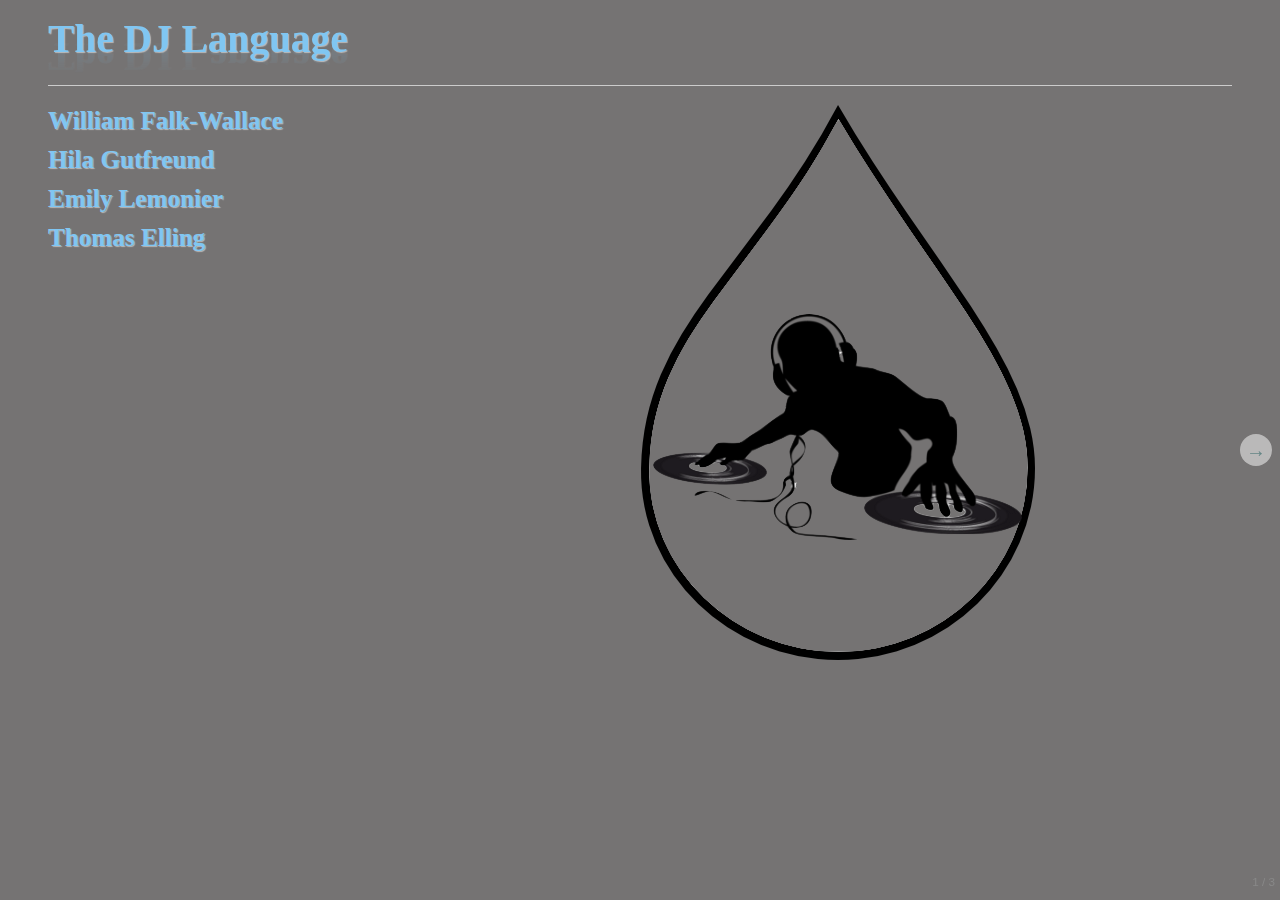
<file: deck/index.html>
<!DOCTYPE html>
<html>

<head>
	<meta charset="utf-8">
	<meta http-equiv="X-UA-Compatible" content="IE=edge,chrome=1">
	<meta name="viewport" content="width=1024, user-scalable=no">
	<meta name="description" content="The WHET DJ Language and Compiler.">

	<title>WHET DJ</title>

	<!-- Required stylesheet -->
	<link rel="stylesheet" href="css/deck.core.css">

	<!-- Extension CSS files go here. Remove or add as needed. -->
	<link rel="stylesheet" href="extensions/goto/deck.goto.css">
	<link rel="stylesheet" href="extensions/menu/deck.menu.css">
	<link rel="stylesheet" href="extensions/navigation/deck.navigation.css">
	<link rel="stylesheet" href="extensions/status/deck.status.css">
	<link rel="stylesheet" href="extensions/hash/deck.hash.css">
	<link rel="stylesheet" href="extensions/scale/deck.scale.css">

	<!-- Style theme. More available in /themes/style/ or create your own. -->
	<link rel="stylesheet" href="css/themes/style/web-2.0.css">

	<!-- Transition theme. More available in /themes/transition/ or create your own. -->
	<link rel="stylesheet" href="css/themes/transition/horizontal-slide.css">

	<!-- Custom and Bootstrap CSS -->
	<link rel="stylesheet" href="css/bootstrap.min.css">
	<link rel="stylesheet" href="css/bootstrap-theme.min.css">
	<link rel="stylesheet" href="css/main.css">

	<!-- Required Modernizr file -->
	<script src="js/modernizr.custom.js"></script>
</head>

<body class="deck-container">

	<!-- Begin slides. Just make elements with a class of slide. -->

	<section class="slide">
		<div class="deck-slide-scaler">
			<h2>The DJ Language</h2>
			<hr>
			<div class="row">
				<div class="col-md-4 ">
					<h3>
						William Falk-Wallace
					</h3>
					<h3>
						Hila Gutfreund
					</h3>
					<h3>
						Emily Lemonier
					</h3>
					<h3>
						Thomas Elling
					</h3>
				</div>
				<div class="col-md-6">
					<img id="logo" class="pull-right" src="img/drop.png" alt="dj logo">
				</div>

			</div>
		</div>
	</section>

	<section class="slide">
		<h2>Mission</h2>
		<hr>
		<p>MUZAK N JUNX</p>
	</section>

	<section class="slide">
		<h2>Tools Used</h2>
		<hr>
		<ul>
			<li>
				<a href="http://www.writelatex.com">writelatex.com</a>: real-time co-editing LaTeX documents
			</li>
			<li>
				<a href="http://www.git-scm.com/">git</a>/<a href="http://www.github.com/WHET-PLT">github</a>: code and documents storage and version control
			</li>
			<li>
				<a href="http://www.dropbox.com">dropbox</a>: references files and static/large file transfer and storage
			</li>
			<li>
				<a href="https://www.google.com">google drive</a>: coediting, versioning and storage for management documents and notes
			</li>
			<li>
				<a href="https://www.google.com">google hangouts</a>: remote meetings, work sessions, and discussions
			</li>
			<li>
				<a href="http://imakewebthings.com/deck.js/">Deck.js</a>: presentation javascript library (this presentation)
			</li>
			<li>
				<a href="http://getbootstrap.com">Twitter Bootstrap</a>: presentation slide and main webpage styles
			</li>
			<li>
				<a href="http://www.sublimetext.com/2">Sublime Text 2</a>: code editor with OCaml, Java, HTML/CSS/JS, and Make extensions
			</li>
			<li>
				<a href="http://www.eclipse.org">Eclipse</a>: Java IDE for java output code practice
			</li>
		</ul>
	</section>

	<!-- End slides. -->


	<!-- Begin extension snippets. Add or remove as needed. -->

	<!-- deck.navigation snippet -->
	<a href="#" class="deck-prev-link" title="Previous">&#8592;</a>
	<a href="#" class="deck-next-link" title="Next">&#8594;</a>

	<!-- deck.status snippet -->
	<p class="deck-status">
		<span class="deck-status-current"></span>
		/
		<span class="deck-status-total"></span>
	</p>

	<!-- deck.goto snippet -->
	<form action="." method="get" class="goto-form">
		<label for="goto-slide">Go to slide:</label>
		<input type="text" name="slidenum" id="goto-slide" list="goto-datalist">
		<datalist id="goto-datalist"></datalist>
		<input type="submit" value="Go">
	</form>

	<!-- deck.hash snippet -->
	<a href="." title="Permalink to this slide" class="deck-permalink">#</a>

	<!-- End extension snippets. -->


	<!-- Required JS files. -->
	<script src="//ajax.googleapis.com/ajax/libs/jquery/1.10.1/jquery.min.js"></script>
	<script>
	window.jQuery || document.write('<script src="js/vendor/jquery-1.10.1.min.js"><\/script>')
	</script>

	<script src="js/deck.core.js"></script>

	<!-- Extension JS files. Add or remove as needed. -->
	<script src="extensions/hash/deck.hash.js"></script>
	<script src="extensions/menu/deck.menu.js"></script>
	<script src="extensions/goto/deck.goto.js"></script>
	<script src="extensions/status/deck.status.js"></script>
	<script src="extensions/navigation/deck.navigation.js"></script>
	<script src="extensions/scale/deck.scale.js"></script>

	<!-- Initialize the deck. You can put this in an external file if desired. -->
	<script>
	$(function() {
		$.deck('.slide');
	});
	</script>
</body>

</html>
</file>
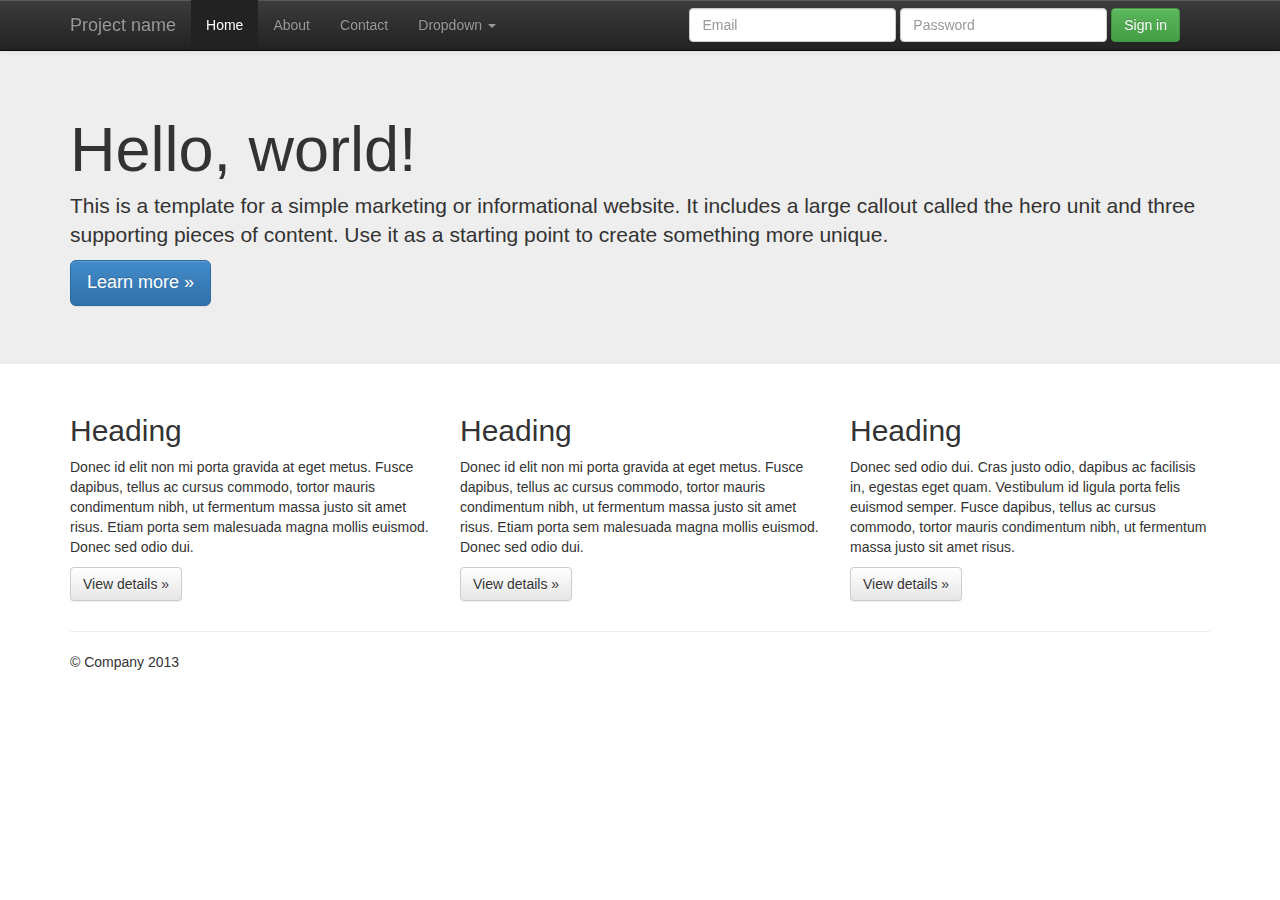
<file: deck/bootstrap_template.html>
<!DOCTYPE html>
<!--[if lt IE 7]>      <html class="no-js lt-ie9 lt-ie8 lt-ie7"> <![endif]-->
<!--[if IE 7]>         <html class="no-js lt-ie9 lt-ie8"> <![endif]-->
<!--[if IE 8]>         <html class="no-js lt-ie9"> <![endif]-->
<!--[if gt IE 8]><!--> <html class="no-js"> <!--<![endif]-->
    <head>
        <meta charset="utf-8">
        <meta http-equiv="X-UA-Compatible" content="IE=edge,chrome=1">
        <title></title>
        <meta name="description" content="">
        <meta name="viewport" content="width=device-width">

        <link rel="stylesheet" href="css/bootstrap.min.css">
        <style>
            body {
                padding-top: 50px;
                padding-bottom: 20px;
            }
        </style>
        <link rel="stylesheet" href="css/bootstrap-theme.min.css">
        <link rel="stylesheet" href="css/main.css">

        <script src="js/vendor/modernizr-2.6.2-respond-1.1.0.min.js"></script>
    </head>
    <body>
        <!--[if lt IE 7]>
            <p class="chromeframe">You are using an <strong>outdated</strong> browser. Please <a href="http://browsehappy.com/">upgrade your browser</a> or <a href="http://www.google.com/chromeframe/?redirect=true">activate Google Chrome Frame</a> to improve your experience.</p>
        <![endif]-->
    <div class="navbar navbar-inverse navbar-fixed-top">
      <div class="container">
        <div class="navbar-header">
          <button type="button" class="navbar-toggle" data-toggle="collapse" data-target=".navbar-collapse">
            <span class="icon-bar"></span>
            <span class="icon-bar"></span>
            <span class="icon-bar"></span>
          </button>
          <a class="navbar-brand" href="#">Project name</a>
        </div>
        <div class="navbar-collapse collapse">
          <ul class="nav navbar-nav">
            <li class="active"><a href="#">Home</a></li>
            <li><a href="#about">About</a></li>
            <li><a href="#contact">Contact</a></li>
            <li class="dropdown">
              <a href="#" class="dropdown-toggle" data-toggle="dropdown">Dropdown <b class="caret"></b></a>
              <ul class="dropdown-menu">
                <li><a href="#">Action</a></li>
                <li><a href="#">Another action</a></li>
                <li><a href="#">Something else here</a></li>
                <li class="divider"></li>
                <li class="dropdown-header">Nav header</li>
                <li><a href="#">Separated link</a></li>
                <li><a href="#">One more separated link</a></li>
              </ul>
            </li>
          </ul>
          <form class="navbar-form navbar-right">
            <div class="form-group">
              <input type="text" placeholder="Email" class="form-control">
            </div>
            <div class="form-group">
              <input type="password" placeholder="Password" class="form-control">
            </div>
            <button type="submit" class="btn btn-success">Sign in</button>
          </form>
        </div><!--/.navbar-collapse -->
      </div>
    </div>

    <!-- Main jumbotron for a primary marketing message or call to action -->
    <div class="jumbotron">
      <div class="container">
        <h1>Hello, world!</h1>
        <p>This is a template for a simple marketing or informational website. It includes a large callout called the hero unit and three supporting pieces of content. Use it as a starting point to create something more unique.</p>
        <p><a class="btn btn-primary btn-lg">Learn more &raquo;</a></p>
      </div>
    </div>

    <div class="container">
      <!-- Example row of columns -->
      <div class="row">
        <div class="col-lg-4">
          <h2>Heading</h2>
          <p>Donec id elit non mi porta gravida at eget metus. Fusce dapibus, tellus ac cursus commodo, tortor mauris condimentum nibh, ut fermentum massa justo sit amet risus. Etiam porta sem malesuada magna mollis euismod. Donec sed odio dui. </p>
          <p><a class="btn btn-default" href="#">View details &raquo;</a></p>
        </div>
        <div class="col-lg-4">
          <h2>Heading</h2>
          <p>Donec id elit non mi porta gravida at eget metus. Fusce dapibus, tellus ac cursus commodo, tortor mauris condimentum nibh, ut fermentum massa justo sit amet risus. Etiam porta sem malesuada magna mollis euismod. Donec sed odio dui. </p>
          <p><a class="btn btn-default" href="#">View details &raquo;</a></p>
       </div>
        <div class="col-lg-4">
          <h2>Heading</h2>
          <p>Donec sed odio dui. Cras justo odio, dapibus ac facilisis in, egestas eget quam. Vestibulum id ligula porta felis euismod semper. Fusce dapibus, tellus ac cursus commodo, tortor mauris condimentum nibh, ut fermentum massa justo sit amet risus.</p>
          <p><a class="btn btn-default" href="#">View details &raquo;</a></p>
        </div>
      </div>

      <hr>

      <footer>
        <p>&copy; Company 2013</p>
      </footer>
    </div> <!-- /container -->        <script src="//ajax.googleapis.com/ajax/libs/jquery/1.10.1/jquery.min.js"></script>
        <script>window.jQuery || document.write('<script src="js/vendor/jquery-1.10.1.min.js"><\/script>')</script>

        <script src="js/vendor/bootstrap.min.js"></script>

        <script src="js/main.js"></script>
    </body>
</html>
</file>
<file: deck/css/deck.core.css>
html, body {
  height: 100%;
  padding: 0;
  margin: 0;
}

body.deck-container {
  overflow-y: auto;
  position: static;
}

.deck-container {
  position: relative;
  min-height: 100%;
  margin: 0 auto;
  padding: 0 48px;
  font-size: 16px;
  line-height: 1.25;
  overflow: hidden;
  /* Resets and base styles from HTML5 Boilerplate */
  /* End HTML5 Boilerplate adaptations */
}
.js .deck-container {
  visibility: hidden;
}
.ready .deck-container {
  visibility: visible;
}
.touch .deck-container {
  -webkit-text-size-adjust: none;
  -moz-text-size-adjust: none;
}
.deck-container div, .deck-container span, .deck-container object, .deck-container iframe,
.deck-container h1, .deck-container h2, .deck-container h3, .deck-container h4, .deck-container h5, .deck-container h6, .deck-container p, .deck-container blockquote, .deck-container pre,
.deck-container abbr, .deck-container address, .deck-container cite, .deck-container code, .deck-container del, .deck-container dfn, .deck-container em, .deck-container img, .deck-container ins, .deck-container kbd, .deck-container q, .deck-container samp,
.deck-container small, .deck-container strong, .deck-container sub, .deck-container sup, .deck-container var, .deck-container b, .deck-container i, .deck-container dl, .deck-container dt, .deck-container dd, .deck-container ol, .deck-container ul, .deck-container li,
.deck-container fieldset, .deck-container form, .deck-container label, .deck-container legend,
.deck-container table, .deck-container caption, .deck-container tbody, .deck-container tfoot, .deck-container thead, .deck-container tr, .deck-container th, .deck-container td,
.deck-container article, .deck-container aside, .deck-container canvas, .deck-container details, .deck-container figcaption, .deck-container figure,
.deck-container footer, .deck-container header, .deck-container hgroup, .deck-container menu, .deck-container nav, .deck-container section, .deck-container summary,
.deck-container time, .deck-container mark, .deck-container audio, .deck-container video {
  margin: 0;
  padding: 0;
  border: 0;
  font-size: 100%;
  font: inherit;
  vertical-align: baseline;
}
.deck-container article, .deck-container aside, .deck-container details, .deck-container figcaption, .deck-container figure,
.deck-container footer, .deck-container header, .deck-container hgroup, .deck-container menu, .deck-container nav, .deck-container section {
  display: block;
}
.deck-container blockquote, .deck-container q {
  quotes: none;
}
.deck-container blockquote:before, .deck-container blockquote:after, .deck-container q:before, .deck-container q:after {
  content: "";
  content: none;
}
.deck-container ins {
  background-color: #ff9;
  color: #000;
  text-decoration: none;
}
.deck-container mark {
  background-color: #ff9;
  color: #000;
  font-style: italic;
  font-weight: bold;
}
.deck-container del {
  text-decoration: line-through;
}
.deck-container abbr[title], .deck-container dfn[title] {
  border-bottom: 1px dotted;
  cursor: help;
}
.deck-container table {
  border-collapse: collapse;
  border-spacing: 0;
}
.deck-container hr {
  display: block;
  height: 1px;
  border: 0;
  border-top: 1px solid #ccc;
  margin: 1em 0;
  padding: 0;
}
.deck-container input, .deck-container select {
  vertical-align: middle;
}
.deck-container select, .deck-container input, .deck-container textarea, .deck-container button {
  font: 99% sans-serif;
}
.deck-container pre, .deck-container code, .deck-container kbd, .deck-container samp {
  font-family: monospace, sans-serif;
}
.deck-container a {
  -webkit-tap-highlight-color: rgba(0, 0, 0, 0);
}
.deck-container a:hover, .deck-container a:active {
  outline: none;
}
.deck-container ul, .deck-container ol {
  margin-left: 2em;
  vertical-align: top;
}
.deck-container ol {
  list-style-type: decimal;
}
.deck-container nav ul, .deck-container nav li {
  margin: 0;
  list-style: none;
  list-style-image: none;
}
.deck-container small {
  font-size: 85%;
}
.deck-container strong, .deck-container th {
  font-weight: bold;
}
.deck-container td {
  vertical-align: top;
}
.deck-container sub, .deck-container sup {
  font-size: 75%;
  line-height: 0;
  position: relative;
}
.deck-container sup {
  top: -0.5em;
}
.deck-container sub {
  bottom: -0.25em;
}
.deck-container textarea {
  overflow: auto;
}
.ie6 .deck-container legend, .ie7 .deck-container legend {
  margin-left: -7px;
}
.deck-container input[type="radio"] {
  vertical-align: text-bottom;
}
.deck-container input[type="checkbox"] {
  vertical-align: bottom;
}
.ie7 .deck-container input[type="checkbox"] {
  vertical-align: baseline;
}
.ie6 .deck-container input {
  vertical-align: text-bottom;
}
.deck-container label, .deck-container input[type="button"], .deck-container input[type="submit"], .deck-container input[type="image"], .deck-container button {
  cursor: pointer;
}
.deck-container button, .deck-container input, .deck-container select, .deck-container textarea {
  margin: 0;
}
.deck-container input:invalid, .deck-container textarea:invalid {
  border-radius: 1px;
  -moz-box-shadow: 0px 0px 5px red;
  -webkit-box-shadow: 0px 0px 5px red;
  box-shadow: 0px 0px 5px red;
}
.deck-container input:invalid .no-boxshadow, .deck-container textarea:invalid .no-boxshadow {
  background-color: #f0dddd;
}
.deck-container button {
  width: auto;
  overflow: visible;
}
.ie7 .deck-container img {
  -ms-interpolation-mode: bicubic;
}
.deck-container, .deck-container select, .deck-container input, .deck-container textarea {
  color: #444;
}
.deck-container a {
  color: #607890;
}
.deck-container a:hover, .deck-container a:focus {
  color: #036;
}
.deck-container a:link {
  -webkit-tap-highlight-color: #fff;
}
.deck-container.deck-loading {
  display: none;
}

.slide {
  width: auto;
  min-height: 100%;
  position: relative;
}
.slide h1 {
  font-size: 4.5em;
}
.slide h1, .slide .vcenter {
  font-weight: bold;
  text-align: center;
  padding-top: 1em;
  max-height: 100%;
}
.csstransforms .slide h1, .csstransforms .slide .vcenter {
  padding: 0 48px;
  position: absolute;
  left: 0;
  right: 0;
  top: 50%;
  -webkit-transform: translate(0, -50%);
  -moz-transform: translate(0, -50%);
  -ms-transform: translate(0, -50%);
  -o-transform: translate(0, -50%);
  transform: translate(0, -50%);
}
.slide .vcenter h1 {
  position: relative;
  top: auto;
  padding: 0;
  -webkit-transform: none;
  -moz-transform: none;
  -ms-transform: none;
  -o-transform: none;
  transform: none;
}
.slide h2 {
  font-size: 2.25em;
  font-weight: bold;
  padding-top: .5em;
  margin: 0 0 .66666em 0;
  border-bottom: 3px solid #888;
}
.slide h3 {
  font-size: 1.4375em;
  font-weight: bold;
  margin-bottom: .30435em;
}
.slide h4 {
  font-size: 1.25em;
  font-weight: bold;
  margin-bottom: .25em;
}
.slide h5 {
  font-size: 1.125em;
  font-weight: bold;
  margin-bottom: .2222em;
}
.slide h6 {
  font-size: 1em;
  font-weight: bold;
}
.slide img, .slide iframe, .slide video {
  display: block;
  max-width: 100%;
}
.slide video, .slide iframe, .slide img {
  display: block;
  margin: 0 auto;
}
.slide p, .slide blockquote, .slide iframe, .slide img, .slide ul, .slide ol, .slide pre, .slide video {
  margin-bottom: 1em;
}
.slide pre {
  white-space: pre;
  white-space: pre-wrap;
  word-wrap: break-word;
  padding: 1em;
  border: 1px solid #888;
}
.slide em {
  font-style: italic;
}
.slide li {
  padding: .25em 0;
  vertical-align: middle;
}

.deck-before, .deck-previous, .deck-next, .deck-after {
  position: absolute;
  left: -999em;
  top: -999em;
}

.deck-current {
  z-index: 2;
}

.slide .slide {
  visibility: hidden;
  position: static;
  min-height: 0;
}

.deck-child-current {
  position: static;
  z-index: 2;
}
.deck-child-current .slide {
  visibility: hidden;
}
.deck-child-current .deck-previous, .deck-child-current .deck-before, .deck-child-current .deck-current {
  visibility: visible;
}

@media screen and (max-device-width: 480px) {
  /* html { -webkit-text-size-adjust:none; -ms-text-size-adjust:none; } */
}
@media print {
  * {
    background: transparent !important;
    color: black !important;
    text-shadow: none !important;
    filter: none !important;
    -ms-filter: none !important;
    -webkit-box-reflect: none !important;
    -moz-box-reflect: none !important;
    -webkit-box-shadow: none !important;
    -moz-box-shadow: none !important;
    box-shadow: none !important;
  }
  * :before, * :after {
    display: none !important;
  }

  a, a:visited {
    color: #444 !important;
    text-decoration: underline;
  }

  a[href]:after {
    content: " (" attr(href) ")";
  }

  abbr[title]:after {
    content: " (" attr(title) ")";
  }

  .ir a:after, a[href^="javascript:"]:after, a[href^="#"]:after {
    content: "";
  }

  pre, blockquote {
    border: 1px solid #999;
    page-break-inside: avoid;
  }

  thead {
    display: table-header-group;
  }

  tr, img {
    page-break-inside: avoid;
  }

  @page {
    margin: 0.5cm;
}

  p, h2, h3 {
    orphans: 3;
    widows: 3;
  }

  h2, h3 {
    page-break-after: avoid;
  }

  .slide {
    position: static !important;
    visibility: visible !important;
    display: block !important;
    -webkit-transform: none !important;
    -moz-transform: none !important;
    -o-transform: none !important;
    -ms-transform: none !important;
    transform: none !important;
    opacity: 1 !important;
  }

  h1, .vcenter {
    -webkit-transform: none !important;
    -moz-transform: none !important;
    -o-transform: none !important;
    -ms-transform: none !important;
    transform: none !important;
    padding: 0 !important;
    position: static !important;
  }

  .deck-container > .slide {
    page-break-after: always;
  }

  .deck-container {
    width: 100% !important;
    height: auto !important;
    padding: 0 !important;
    display: block !important;
  }

  script {
    display: none;
  }
}
</file>
<file: deck/extensions/goto/deck.goto.css>
.deck-container .goto-form {
  position: absolute;
  z-index: 3;
  bottom: 10px;
  left: 50%;
  height: 1.75em;
  margin: 0 0 0 -9.125em;
  line-height: 1.75em;
  padding: 0.625em;
  display: none;
  background: #ccc;
  overflow: hidden;
}
.borderradius .deck-container .goto-form {
  -webkit-border-radius: 10px;
  -moz-border-radius: 10px;
  border-radius: 10px;
}
.deck-container .goto-form label {
  font-weight: bold;
}
.deck-container .goto-form label, .deck-container .goto-form input {
  display: inline-block;
  font-family: inherit;
}

.deck-goto .goto-form {
  display: block;
}

#goto-slide {
  width: 8.375em;
  margin: 0 0.625em;
  height: 1.4375em;
}

@media print {
  .goto-form, #goto-slide {
    display: none !important;
  }
}
</file>
<file: deck/extensions/menu/deck.menu.css>
.deck-menu .slide {
  background: #eee;
  position: relative;
  left: 0;
  top: 0;
  visibility: visible;
  cursor: pointer;
}
.no-csstransforms .deck-menu > .slide {
  float: left;
  width: 22%;
  height: 22%;
  min-height: 0;
  margin: 1%;
  font-size: 0.22em;
  overflow: hidden;
  padding: 0 0.5%;
}
.csstransforms .deck-menu > .slide {
  -webkit-transform: scale(0.22) !important;
  -moz-transform: scale(0.22) !important;
  -o-transform: scale(0.22) !important;
  -ms-transform: scale(0.22) !important;
  transform: scale(0.22) !important;
  -webkit-transform-origin: 0 0;
  -moz-transform-origin: 0 0;
  -o-transform-origin: 0 0;
  -ms-transform-origin: 0 0;
  transform-origin: 0 0;
  -webkit-box-sizing: border-box;
  -moz-box-sizing: border-box;
  box-sizing: border-box;
  width: 100%;
  height: 100%;
  overflow: hidden;
  padding: 0 48px;
  margin: 12px;
}
.deck-menu iframe, .deck-menu img, .deck-menu video {
  max-width: 100%;
}
.deck-menu .deck-current, .no-touch .deck-menu .slide:hover {
  background: #ddf;
}
.deck-menu.deck-container:hover .deck-prev-link, .deck-menu.deck-container:hover .deck-next-link {
  display: none;
}
</file>
<file: deck/extensions/navigation/deck.navigation.css>
.deck-container .deck-prev-link, .deck-container .deck-next-link {
  display: none;
  position: absolute;
  z-index: 3;
  top: 50%;
  width: 32px;
  height: 32px;
  margin-top: -16px;
  font-size: 20px;
  font-weight: bold;
  line-height: 32px;
  vertical-align: middle;
  text-align: center;
  text-decoration: none;
  color: #fff;
  background: #888;
}
.borderradius .deck-container .deck-prev-link, .borderradius .deck-container .deck-next-link {
  -webkit-border-radius: 16px;
  -moz-border-radius: 16px;
  border-radius: 16px;
}
.deck-container .deck-prev-link:hover, .deck-container .deck-prev-link:focus, .deck-container .deck-prev-link:active, .deck-container .deck-prev-link:visited, .deck-container .deck-next-link:hover, .deck-container .deck-next-link:focus, .deck-container .deck-next-link:active, .deck-container .deck-next-link:visited {
  color: #fff;
}
.deck-container .deck-prev-link {
  left: 8px;
}
.deck-container .deck-next-link {
  right: 8px;
}
.deck-container:hover .deck-prev-link, .deck-container:hover .deck-next-link {
  display: block;
}
.deck-container:hover .deck-prev-link.deck-nav-disabled, .touch .deck-container:hover .deck-prev-link, .deck-container:hover .deck-next-link.deck-nav-disabled, .touch .deck-container:hover .deck-next-link {
  display: none;
}

@media print {
  .deck-prev-link, .deck-next-link {
    display: none !important;
  }
}
</file>
<file: deck/extensions/status/deck.status.css>
.deck-container .deck-status {
  position: absolute;
  bottom: 10px;
  right: 5px;
  color: #888;
  z-index: 3;
  margin: 0;
}

body.deck-container .deck-status {
  position: fixed;
}

@media print {
  .deck-status {
    display: none;
  }
}
</file>
<file: deck/extensions/hash/deck.hash.css>
.deck-container .deck-permalink {
  display: none;
  position: absolute;
  z-index: 4;
  bottom: 30px;
  right: 0;
  width: 48px;
  text-align: center;
}

.no-history .deck-container:hover .deck-permalink {
  display: block;
}
</file>
<file: deck/extensions/scale/deck.scale.css>
/* Remove this line if you are embedding deck.js in a page and
using the scale extension. */
.csstransforms {
  overflow: hidden;
}

.csstransforms .deck-container.deck-scale:not(.deck-menu) > .slide {
  -webkit-box-sizing: padding-box;
  -moz-box-sizing: padding-box;
  box-sizing: padding-box;
  width: 100%;
  padding-bottom: 20px;
}
.csstransforms .deck-container.deck-scale:not(.deck-menu) > .slide > .deck-slide-scaler {
  -webkit-transform-origin: 50% 0;
  -moz-transform-origin: 50% 0;
  -o-transform-origin: 50% 0;
  -ms-transform-origin: 50% 0;
  transform-origin: 50% 0;
}

.csstransforms .deck-container.deck-menu .deck-slide-scaler {
  -webkit-transform: none !important;
  -moz-transform: none !important;
  -o-transform: none !important;
  -ms-transform: none !important;
  transform: none !important;
}
</file>
<file: deck/css/themes/style/web-2.0.css>
@charset "UTF-8";
.deck-container {
  font-family: "Gill Sans", "Gill Sans MT", Calibri, sans-serif;
  font-size: 1.75em;
  background: #f4fafe;
  /* Old browsers */
  background: -moz-linear-gradient(top, #f4fafe 0%, #ccf0f0 100%);
  /* FF3.6+ */
  background: -webkit-gradient(linear, left top, left bottom, color-stop(0%, #f4fafe), color-stop(100%, #ccf0f0));
  /* Chrome,Safari4+ */
  background: -webkit-linear-gradient(top, #f4fafe 0%, #ccf0f0 100%);
  /* Chrome10+,Safari5.1+ */
  background: -o-linear-gradient(top, #f4fafe 0%, #ccf0f0 100%);
  /* Opera11.10+ */
  background: -ms-linear-gradient(top, #f4fafe 0%, #ccf0f0 100%);
  /* IE10+ */
  background: linear-gradient(top, #f4fafe 0%, #ccf0f0 100%);
  /* W3C */
  background-attachment: fixed;
}
.deck-container > .slide {
  text-shadow: 1px 1px 1px rgba(255, 255, 255, 0.5);
}
.deck-container > .slide .deck-before, .deck-container > .slide .deck-previous {
  opacity: 0.4;
}
.deck-container > .slide .deck-before:not(.deck-child-current) .deck-before, .deck-container > .slide .deck-before:not(.deck-child-current) .deck-previous, .deck-container > .slide .deck-previous:not(.deck-child-current) .deck-before, .deck-container > .slide .deck-previous:not(.deck-child-current) .deck-previous {
  opacity: 1;
}
.deck-container > .slide .deck-child-current {
  opacity: 1;
}
.deck-container .slide h1, .deck-container .slide h2, .deck-container .slide h3, .deck-container .slide h4, .deck-container .slide h5, .deck-container .slide h6 {
  font-family: "Hoefler Text", Constantia, Palatino, "Palatino Linotype", "Book Antiqua", Georgia, serif;
}
.deck-container .slide h1 {
  color: #08455f;
}
.deck-container .slide h2 {
  color: #0b7495;
  border-bottom: 0;
}
.cssreflections .deck-container .slide h2 {
  line-height: 1;
  -webkit-box-reflect: below -0.556em -webkit-gradient(linear, left top, left bottom, from(transparent), color-stop(0.3, transparent), color-stop(0.7, rgba(255, 255, 255, 0.1)), to(transparent));
  -moz-box-reflect: below -0.556em -moz-linear-gradient(top, transparent 0%, transparent 30%, rgba(255, 255, 255, 0.3) 100%);
}
.deck-container .slide h3 {
  color: #000;
}
.deck-container .slide pre {
  border-color: #cde;
  background: #fff;
  position: relative;
  z-index: auto;
  /* http://nicolasgallagher.com/css-drop-shadows-without-images/ */
}
.borderradius .deck-container .slide pre {
  -webkit-border-radius: 5px;
  -moz-border-radius: 5px;
  border-radius: 5px;
}
.csstransforms.boxshadow .deck-container .slide pre > :first-child:before {
  content: "";
  position: absolute;
  z-index: -1;
  background: #fff;
  top: 0;
  bottom: 0;
  left: 0;
  right: 0;
}
.csstransforms.boxshadow .deck-container .slide pre:before, .csstransforms.boxshadow .deck-container .slide pre:after {
  content: "";
  position: absolute;
  z-index: -2;
  bottom: 15px;
  width: 50%;
  height: 20%;
  max-width: 300px;
  -webkit-box-shadow: 0 15px 10px rgba(0, 0, 0, 0.7);
  -moz-box-shadow: 0 15px 10px rgba(0, 0, 0, 0.7);
  box-shadow: 0 15px 10px rgba(0, 0, 0, 0.7);
}
.csstransforms.boxshadow .deck-container .slide pre:before {
  left: 10px;
  -webkit-transform: rotate(-3deg);
  -moz-transform: rotate(-3deg);
  -ms-transform: rotate(-3deg);
  -o-transform: rotate(-3deg);
  transform: rotate(-3deg);
}
.csstransforms.boxshadow .deck-container .slide pre:after {
  right: 10px;
  -webkit-transform: rotate(3deg);
  -moz-transform: rotate(3deg);
  -ms-transform: rotate(3deg);
  -o-transform: rotate(3deg);
  transform: rotate(3deg);
}
.deck-container .slide code {
  color: #789;
}
.deck-container .slide blockquote {
  font-family: "Hoefler Text", Constantia, Palatino, "Palatino Linotype", "Book Antiqua", Georgia, serif;
  font-size: 2em;
  padding: 1em 2em .5em 2em;
  color: #000;
  background: #fff;
  position: relative;
  border: 1px solid #cde;
  z-index: auto;
}
.borderradius .deck-container .slide blockquote {
  -webkit-border-radius: 5px;
  -moz-border-radius: 5px;
  border-radius: 5px;
}
.boxshadow .deck-container .slide blockquote > :first-child:before {
  content: "";
  position: absolute;
  z-index: -1;
  background: #fff;
  top: 0;
  bottom: 0;
  left: 0;
  right: 0;
}
.boxshadow .deck-container .slide blockquote:after {
  content: "";
  position: absolute;
  z-index: -2;
  top: 10px;
  bottom: 10px;
  left: 0;
  right: 50%;
  -moz-border-radius: 10px/100px;
  border-radius: 10px/100px;
  -webkit-box-shadow: 0 0 15px rgba(0, 0, 0, 0.6);
  -moz-box-shadow: 0 0 15px rgba(0, 0, 0, 0.6);
  box-shadow: 0 0 15px rgba(0, 0, 0, 0.6);
}
.deck-container .slide blockquote p {
  margin: 0;
}
.deck-container .slide blockquote cite {
  font-size: .5em;
  font-style: normal;
  font-weight: bold;
  color: #888;
}
.deck-container .slide blockquote:before {
  content: "“";
  position: absolute;
  top: 0;
  left: 0;
  font-size: 5em;
  line-height: 1;
  color: #ccf0f0;
  z-index: 1;
}
.deck-container .slide ::-moz-selection {
  background: #08455f;
  color: #fff;
}
.deck-container .slide ::selection {
  background: #08455f;
  color: #fff;
}
.deck-container .slide a, .deck-container .slide a:hover, .deck-container .slide a:focus, .deck-container .slide a:active, .deck-container .slide a:visited {
  color: #599;
  text-decoration: none;
}
.deck-container .slide a:hover, .deck-container .slide a:focus {
  text-decoration: underline;
}
.deck-container .deck-prev-link, .deck-container .deck-next-link {
  background: #fff;
  opacity: 0.5;
}
.deck-container .deck-prev-link, .deck-container .deck-prev-link:hover, .deck-container .deck-prev-link:focus, .deck-container .deck-prev-link:active, .deck-container .deck-prev-link:visited, .deck-container .deck-next-link, .deck-container .deck-next-link:hover, .deck-container .deck-next-link:focus, .deck-container .deck-next-link:active, .deck-container .deck-next-link:visited {
  color: #599;
}
.deck-container .deck-prev-link:hover, .deck-container .deck-prev-link:focus, .deck-container .deck-next-link:hover, .deck-container .deck-next-link:focus {
  opacity: 1;
  text-decoration: none;
}
.deck-container .deck-status {
  font-size: 0.6666em;
}
.deck-container.deck-menu .slide {
  background: transparent;
  -webkit-border-radius: 5px;
  -moz-border-radius: 5px;
  border-radius: 5px;
}
.rgba .deck-container.deck-menu .slide {
  background: rgba(0, 0, 0, 0.1);
}
.deck-container.deck-menu .slide.deck-current, .rgba .deck-container.deck-menu .slide.deck-current, .no-touch .deck-container.deck-menu .slide:hover {
  background: #fff;
}
.deck-container .goto-form {
  background: #fff;
  border: 1px solid #cde;
  -webkit-border-radius: 5px;
  -moz-border-radius: 5px;
  border-radius: 5px;
}
.boxshadow .deck-container .goto-form {
  -webkit-box-shadow: 0 15px 10px -10px rgba(0, 0, 0, 0.5), 0 1px 4px rgba(0, 0, 0, 0.3), 0 0 40px rgba(0, 0, 0, 0.1) inset;
  -moz-box-shadow: 0 15px 10px -10px rgba(0, 0, 0, 0.5), 0 1px 4px rgba(0, 0, 0, 0.3), 0 0 40px rgba(0, 0, 0, 0.1) inset;
  box-shadow: 0 15px 10px -10px rgba(0, 0, 0, 0.5), 0 1px 4px rgba(0, 0, 0, 0.3), 0 0 40px rgba(0, 0, 0, 0.1) inset;
}
</file>
<file: deck/css/themes/transition/horizontal-slide.css>
.csstransitions.csstransforms {
  overflow-x: hidden;
}
.csstransitions.csstransforms .deck-container > .slide {
  -webkit-transition: -webkit-transform 500ms ease-in-out;
  -moz-transition: -moz-transform 500ms ease-in-out;
  -ms-transition: -ms-transform 500ms ease-in-out;
  -o-transition: -o-transform 500ms ease-in-out;
  transition: transform 500ms ease-in-out;
}
.csstransitions.csstransforms .deck-container:not(.deck-menu) > .slide {
  position: absolute;
  top: 0;
  left: 0;
  -webkit-box-sizing: border-box;
  -moz-box-sizing: border-box;
  box-sizing: border-box;
  width: 100%;
  padding: 0 48px;
}
.csstransitions.csstransforms .deck-container:not(.deck-menu) > .slide .slide {
  position: relative;
  left: 0;
  top: 0;
  -webkit-transition: -webkit-transform 500ms ease-in-out, opacity 500ms ease-in-out;
  -moz-transition: -moz-transform 500ms ease-in-out, opacity 500ms ease-in-out;
  -ms-transition: -ms-transform 500ms ease-in-out, opacity 500ms ease-in-out;
  -o-transition: -o-transform 500ms ease-in-out, opacity 500ms ease-in-out;
  transition: -webkit-transform 500ms ease-in-out, opacity 500ms ease-in-out;
}
.csstransitions.csstransforms .deck-container:not(.deck-menu) > .slide .deck-next, .csstransitions.csstransforms .deck-container:not(.deck-menu) > .slide .deck-after {
  visibility: visible;
  -webkit-transform: translate3d(200%, 0, 0);
  -moz-transform: translate(200%, 0);
  -ms-transform: translate(200%, 0);
  -o-transform: translate(200%, 0);
  transform: translate3d(200%, 0, 0);
}
.csstransitions.csstransforms .deck-container:not(.deck-menu) > .deck-previous {
  -webkit-transform: translate3d(-200%, 0, 0);
  -moz-transform: translate(-200%, 0);
  -ms-transform: translate(-200%, 0);
  -o-transform: translate(-200%, 0);
  transform: translate3d(-200%, 0, 0);
}
.csstransitions.csstransforms .deck-container:not(.deck-menu) > .deck-before {
  -webkit-transform: translate3d(-400%, 0, 0);
  -moz-transform: translate(-400%, 0);
  -ms-transform: translate(-400%, 0);
  -o-transform: translate(-400%, 0);
  transform: translate3d(-400%, 0, 0);
}
.csstransitions.csstransforms .deck-container:not(.deck-menu) > .deck-next {
  -webkit-transform: translate3d(200%, 0, 0);
  -moz-transform: translate(200%, 0);
  -ms-transform: translate(200%, 0);
  -o-transform: translate(200%, 0);
  transform: translate3d(200%, 0, 0);
}
.csstransitions.csstransforms .deck-container:not(.deck-menu) > .deck-after {
  -webkit-transform: translate3d(400%, 0, 0);
  -moz-transform: translate(400%, 0);
  -ms-transform: translate(400%, 0);
  -o-transform: translate(400%, 0);
  transform: translate3d(400%, 0, 0);
}
.csstransitions.csstransforms .deck-container:not(.deck-menu) > .deck-before .slide, .csstransitions.csstransforms .deck-container:not(.deck-menu) > .deck-previous .slide {
  visibility: visible;
}
.csstransitions.csstransforms .deck-container:not(.deck-menu) > .deck-child-current {
  -webkit-transform: none;
  -moz-transform: none;
  -ms-transform: none;
  -o-transform: none;
  transform: none;
}
</file>
<file: deck/css/main.css>
.deck-container {
	font-size: 1.75em;
	background: #757373;
	/* W3C */
	background-attachment: fixed;
}

.logo {
	height:60%;
}

.deck-container .slide a, .deck-container .slide a:hover, .deck-container .slide a:focus, .deck-container .slide a:active, .deck-container .slide a:visited {
  color: #80C6F2;
  text-decoration: none;
}
.deck-container .slide a:hover, .deck-container .slide a:focus {
  text-decoration: underline;
}

.deck-container .slide h2 {
  color: #80C6F2;
}

.deck-container .slide h3 {
  color: #80C6F2;
}
</file>
